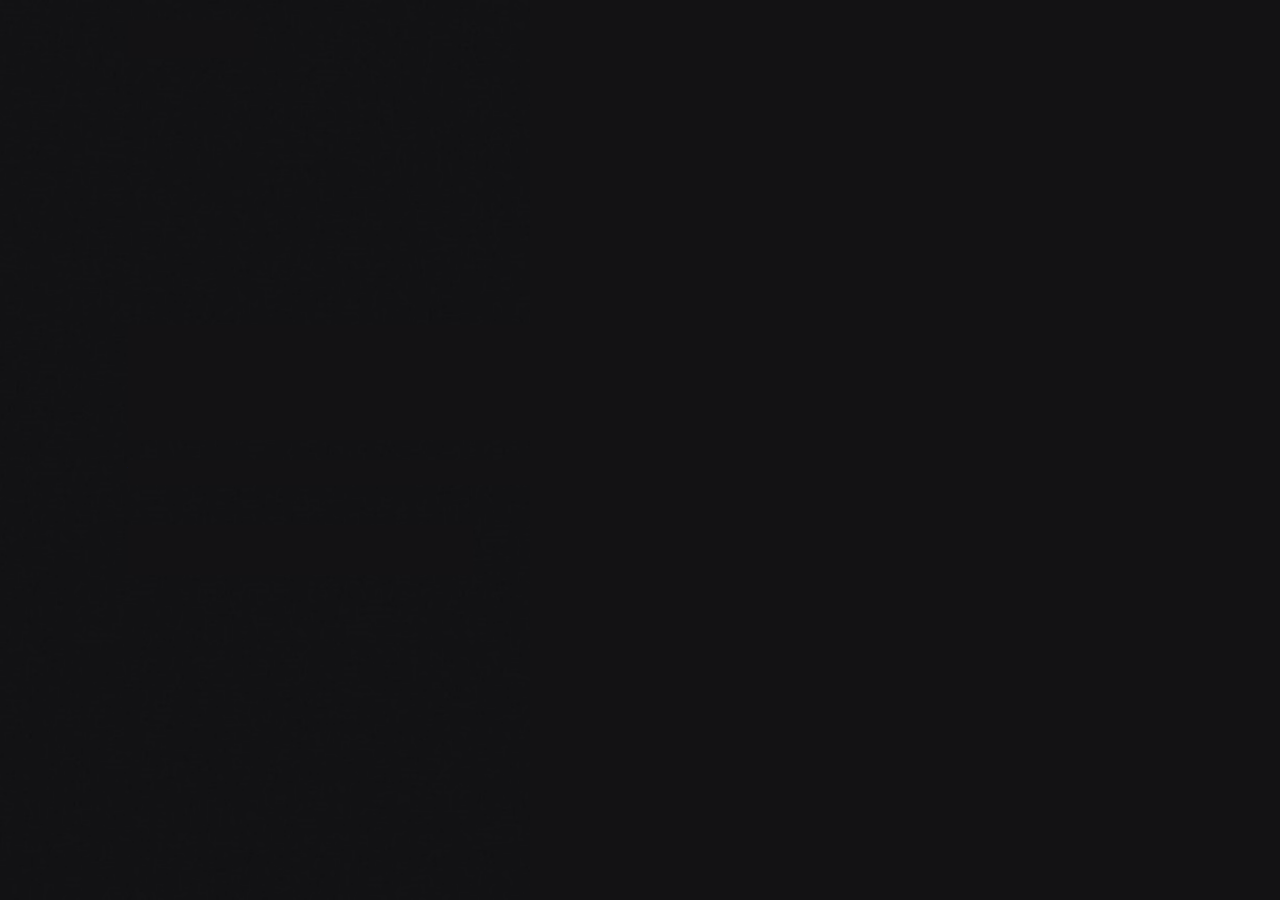
<file: index.html>
<!DOCTYPE html>
<html lang="en">
    <head>
        <meta charset="UTF-8">
        <meta http-equiv="X-UA-Compatible" content = "IE=edge">
        <meta name="viewport" content="width=device-width, initial-scale=1.0">
        <title> Home Page </title>
        <link rel="stylesheet" href="style.css">
        <link href='https://unpkg.com/boxicons@2.1.4/css/boxicons.min.css' rel='stylesheet'>
    </head>

    <body>
        <header class="header">
            <a href="#" class = "logo">Welcome.</a>
            <nav class = "navbar">
                <a href="#" class = "active">Home</a>
                <a href="about.html">About</a>
                <a href="portfolio.html">Portfolio</a>
                <a href="contact.html">Contact</a>
            </nav>
        </header>
        <section class = "home">
            <div class = "home-content">
                <h1>I'm Adam Aouaj</h1>
                <h3>Computer Science Student at CSU</h3>
                <p>Thank you for visiting my website.</p> 
                <div class = "btn-box">
                    <a href="portfolio.html">My Projects</a>
                    <a href="contact.html">Let's Chat</a>
                </div>
            </div>
            <div class="home-sci">
                <a href="#"><i class='bx bxl-linkedin'></i></a>
                <a href="#"><i class='bx bxl-facebook'></i></a>
                <a href="#"><i class='bx bxl-twitter'></i></a>
            </div>

            <span class="home-imgHover"></span>
        </section>
    </body>
</html>
</file>
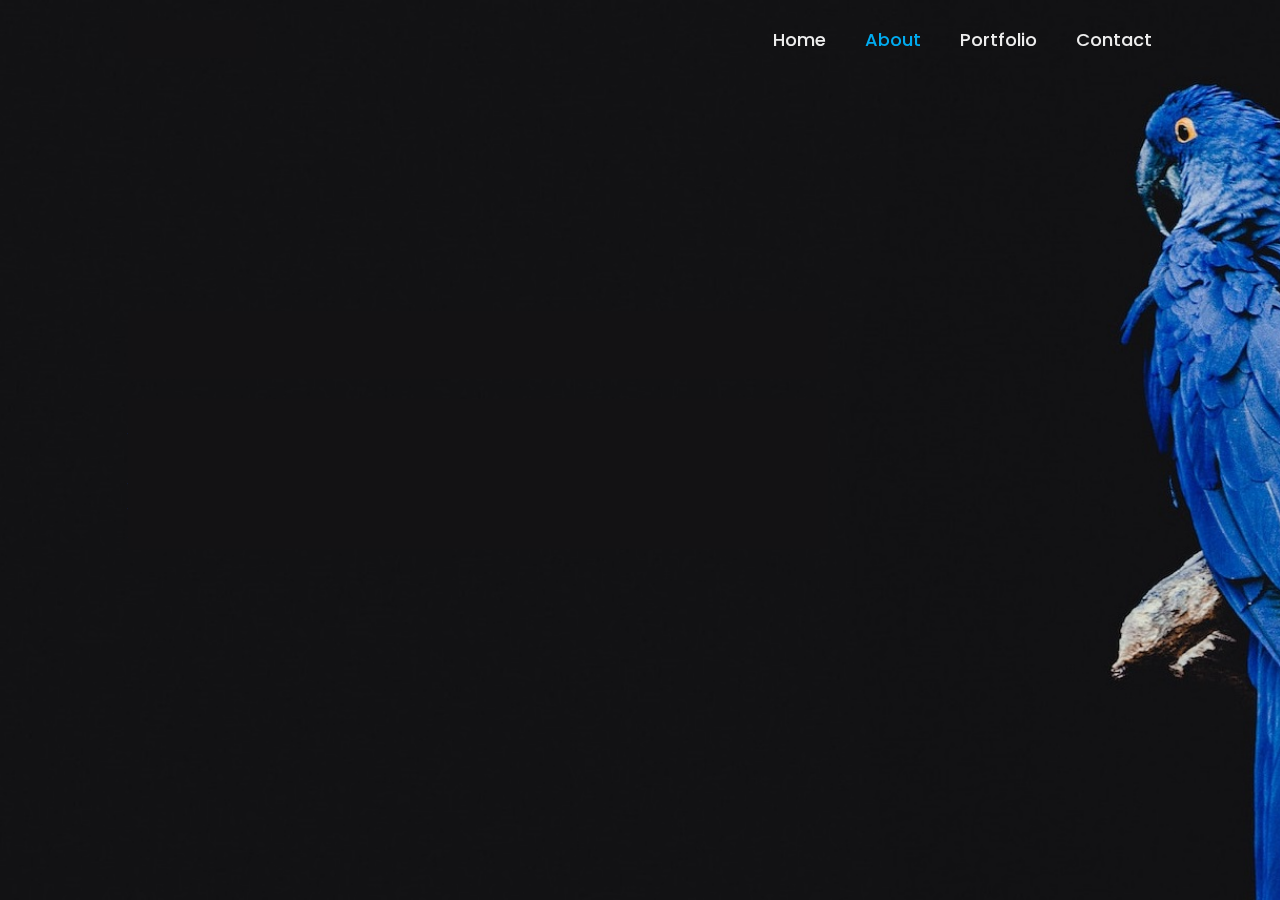
<file: about.html>
<!DOCTYPE html>
<html lang="en">
    <head>
        <meta charset="UTF-8">
        <meta http-equiv="X-UA-Compatible" content = "IE=edge">
        <meta name="viewport" content="width=device-width, initial-scale=1.0">
        <title> About Page </title>
        <link rel="stylesheet" href="style.css">
        <link href='https://unpkg.com/boxicons@2.1.4/css/boxicons.min.css' rel='stylesheet'>
    </head>
    <body>
        <header class="header">
            <a href="#" class = "logo">About Me.</a>
            <nav class = "navbar">
                <a href="index.html">Home</a>
                <a href="#" class = "active">About</a>
                <a href="portfolio.html">Portfolio</a>
                <a href="contact.html">Contact</a>
            </nav>
        </header>
        <section class = "home">
            <div class="home-content">
                <h1>Who Am I?</h1>
                <p>Hello! My name is Adam Aouaj. I am currently a student at Colorado State University in the process of studying Computer Science. Throughout my entire life, I have been infatuated with technology and the impact it has on the world as we know it. I'm working towards getting my bachelors degree in Computer Science in order to chase my passion for computers and one day acomplish my dream of becoming a well-versed software engineer.</p>
            </div>
            <div class="home-sci">
                <a href="#"><i class='bx bxl-linkedin'></i></a>
                <a href="#"><i class='bx bxl-facebook'></i></a>
                <a href="#"><i class='bx bxl-twitter'></i></a>
            </div>
        </section>
    </body>
</html>
</file>
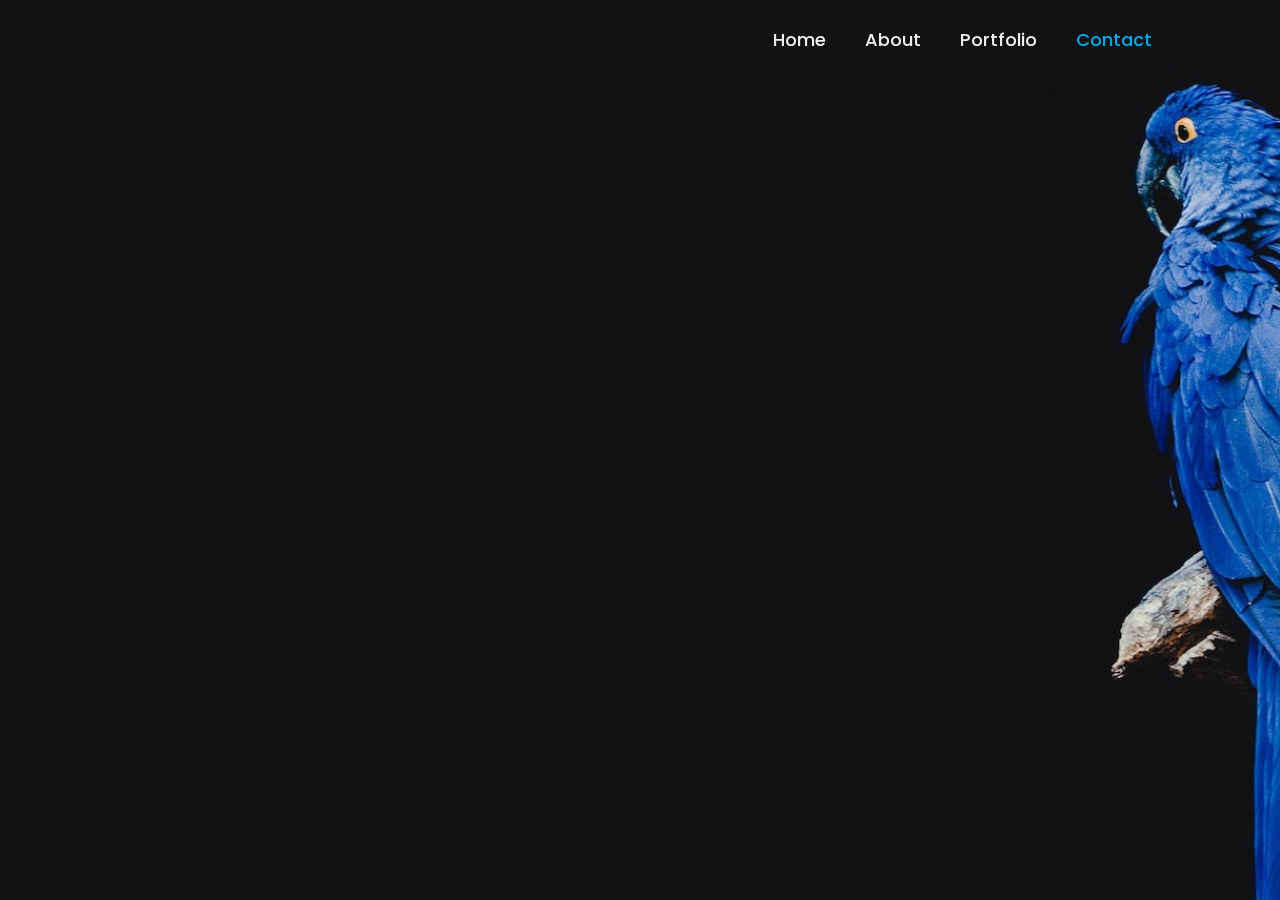
<file: contact.html>
<!DOCTYPE html>
<html lang="en">
    <head>
        <meta charset="UTF-8">
        <meta http-equiv="X-UA-Compatible" content = "IE=edge">
        <meta name="viewport" content="width=device-width, initial-scale=1.0">
        <title> Contact </title>
        <link rel="stylesheet" href="style.css">
        <link href='https://unpkg.com/boxicons@2.1.4/css/boxicons.min.css' rel='stylesheet'>
    </head>
    <body>
        <header class="header">
            <a href="#" class = "logo">Reach Out.</a>
            <nav class = "navbar">
                <a href="index.html">Home</a>
                <a href="about.html">About</a>
                <a href="portfolio.html">Portfolio</a>
                <a href="#" class = "active">Contact</a>
            </nav>
        </header>
        <section class = "home">
            <div class="home-content">
                <h1>Contact Info</h1>
                <p>   Adam.Aouaj@colostate.edu
                <br>    720-800-2806
                <br><br>Feel free to contact me for inquiries through text or email! I'll try my best to get back to you as soon as possible.</p>
            </div>
            <div class="home-sci">
                <a href="#"><i class='bx bxl-linkedin'></i></a>
                <a href="#"><i class='bx bxl-facebook'></i></a>
                <a href="#"><i class='bx bxl-twitter'></i></a>
            </div>
        </section>
    </body>
</html>
</file>
<file: style.css>
@import url('https://fonts.googleapis.com/css2?family=Poppins:wght@300;400;500;600;700;800;900&display=swap');

*{
    margin: 0;
    padding: 0;
    box-sizing: border-box;
    font-family: 'Poppins', sans-serif;
}
body{
    color: #ededed;
}
.header{
    position: fixed;
    top: 0;
    left: 0;
    width: 100%;
    padding: 20px 10%;
    background: transparent;
    display: flex;
    justify-content: space-between;
    align-items: center;
    z-index: 100;
}

.logo{
    position: relative;
    font-size: 25px;
    color: #ededed;
    text-decoration: none;
    font-weight: 600;
}

.logo::before{
    content: '';
    position: absolute;
    top: 0;
    right: 0;
    width: 100%;
    height: 100%;
    background: #131214;
    animation: showRight 1s ease forwards;
    animation-delay: .4s;
}

.navbar a{
    font-size: 18px;
    color: #ededed;
    text-decoration: none;
    font-weight: 500;
    margin-left: 35px;
}
.navbar a:hover, .navbar a.active{
    color: #00abf0;
}
.portfolio{
    background: url('home.jpg') no-repeat;
    background-size: cover;
    background-position: center;
    height: 100vh;
    padding: 0 10%;
}
.portfolio h1::before{
    content: '';
    position: absolute;
    top: 0;
    right: 0;
    width: 100%;
    height: 100%;
    background: #131214;
    animation: showRight 1s ease forwards;
    animation-delay: 1s;
}
.portfolio .btn-box::before{
    content: '';
    position: absolute;
    top: 0;
    right: 0;
    width: 100%;
    height: 100%;
    background: #131214;
    animation: showRight 1s ease forwards;
    animation-delay: 1.5s;
    z-index: 2;
}  
.project1{
    position: relative;
    top: 20%;
    width: fit-content;
}
.project2{
    position: relative;
    top: 40%;
    width: fit-content;
}
.project3{
    position: relative;
    left: 40%;
    width: fit-content;
    bottom: 34.5%;

}
.project4{
    position: relative;
    left: 40%;
    width: fit-content;
    bottom: 14.5%;
}
.image-box{
    width: 20%;
    padding: 3px;
    text-align: center;
    border: 2px solid #ededed;
    
}
.image-box img{
    width: 100%;
    height: auto;
}
/* HOME PAGE */
.home{
    background: url('home.jpg') no-repeat;
    background-size: cover;
    background-position: center;
    display: flex;
    align-items: center;
    height: 100vh;
    padding: 0 10%;
}
.home-content{
    max-width: 700px;
}
.home-content h1{
    position: relative;
    font-size: 56px;
    font-weight: 700;
    line-height: 1.2;
}
.home-content h1::before{
    content: '';
    position: absolute;
    top: 0;
    right: 0;
    width: 100%;
    height: 100%;
    background: #131214;
    animation: showRight 1s ease forwards;
    animation-delay: 1.5s;
}
.home-content h3{
    position: relative;
    font-size: 32px;
    font-weight: 700;
    color: #00abf0;
}
.home-content h3::before{
    content: '';
    position: absolute;
    top: 0;
    right: 0;
    width: 100%;
    height: 100%;
    background: #131214;
    animation: showRight 1s ease forwards;
    animation-delay: 2.5s;
}
.home-content p{
    position: relative;
    font-size: 16px;
    margin: 20px 0 40px;
}
.home-content p::before{
    content: '';
    position: absolute;
    top: 0;
    right: 0;
    width: 100%;
    height: 100%;
    background: #131214;
    animation: showRight 1s ease forwards;
    animation-delay: 3s;
}
.home-content .btn-box{
    position: relative;
    display: flex;
    justify-content: space-between;
    width: 345px;
    height: 50px;
}

.home-content .btn-box::before{
    content: '';
    position: absolute;
    top: 0;
    right: 0;
    width: 100%;
    height: 100%;
    background: #131214;
    animation: showRight 1s ease forwards;
    animation-delay: 3.3s;
    z-index: 2;
}
.btn-box a{
    position: relative;
    width: 150px;
    height: 100%;
    background: #00abf0;
    border: 2px solid #00abf0;
    border-radius: 8px;
    display: inline-flex;
    justify-content: center;
    align-items: center;
    font-size: 19px;
    color: #081b29;
    text-decoration: none;
    font-weight: 600;
    letter-spacing: 1px;
    z-index: 1;
    overflow: hidden;
    transition: .5s;
}
.btn-box a:hover{
    color: #00abf0;
}
.btn-box a:nth-child(2){
    background: transparent;
    color: #00abf0;
}
.btn-box a:nth-child(2):hover{
    color: #081b29;
}
.btn-box a:nth-child(2)::before{
    background: #00abf0;
}
.btn-box a::before{
    content: '';
    position: absolute;
    top: 0;
    left: 0;
    width: 0;
    height: 100%;
    background: #081b29;
    z-index: -1;
    transition: .5s;
}
.btn-box a:hover::before{
    width: 100%;
}

.home-sci{
    visibility: hidden;
    position: absolute;
    bottom: 40px;
    width: 170px;
    display: flex;
    justify-content: space-between;
}
.home-sci::before{
    content: '';
    position: absolute;
    top: 0;
    right: 0;
    width: 100%;
    height: 100%;
    background: #131214;
    animation: showRight 1s ease forwards;
    animation-delay: 3.6s;
    z-index: 2;
}
.home-sci a{
    position: relative;
    display: inline-flex;
    justify-content: center;
    align-items: center;
    width: 40px;
    height: 40px;
    background: transparent;
    border: 2px solid #00abf0;
    border-radius: 50%;
    font-size: 20px;
    color: #00abf0;
    text-decoration: none;
    z-index: 1;
    overflow: hidden;
    transition: .5s;
}
.home-sci a:hover{
    color: #081b29;
}
.home-sci a::before{
    content: '';
    position: absolute;
    top: 0;
    left: 0;
    width: 0%;
    height: 100%;
    background: #00abf0;
    z-index: -1;
    transition: .5s;
}
.home-sci a:hover::before{
    width: 100%;
}

.home-imgHover{
    position: absolute;
    top: 0;
    right: 0px; /* 30px */
    width: 500px;
    height: 100%;
    background: transparent;
    transition: 3s;
    animation: manipActiveHover .1s forwards;
    animation-delay: 4s;
    pointer-events: none;
}

.home-imgHover:hover{
    background: #131214;
    opacity: .8;
}
.home-imgHover::after{
    content: '';
    position: absolute;
    top: 0;
    right: 0;
    width: 150%;
    height: 100%;
    background: #131214;
    animation: showRight 1s ease forwards;
    animation-delay: .4s;
    z-index: 100;
}

/* PAGE */
.page{
    background: #131214;
    display: flex;
    align-items: center;
    height: 100vh;
    padding: 0 10%;
}
/* ABOUT PAGE */
.about-content{
    max-width: 700px;
}
.about-content h1{
    font-size: 56px;
    font-weight: 700;
    line-height: 1.2;
}
.about-content p{
    font-size: 16px;
    margin: 20px 0 40px;
}
/* SERVICE PAGE */
.skillbars{
    width: 60%;
    margin-right: 15%;
}

.skills{
    position: relative;
    text-align: center;
    padding-top: 10px;
    padding-bottom: 10px;
    color: #131214;
    background: #00abf0;
    border: 2px solid #131214;
    border-radius: 15px;
}
.skills::before{
    content: '';
    position: absolute;
    top: 0;
    right: 0;
    width: 100%;
    height: 100%;
    background: #131214;
    animation: showRight 1s ease forwards;
    animation-delay: 3s;
}

.java{width: 90%;}
.cpp{width: 60%;}
.htmlcss{width: 70%;}

/* ANIMATION KEYFRAMES */
@keyframes showRight {
    100% {
        width: 0;
    }
}
@keyframes manipActiveHover{
    100%{
        pointer-events: auto;
    }
}
</file>
